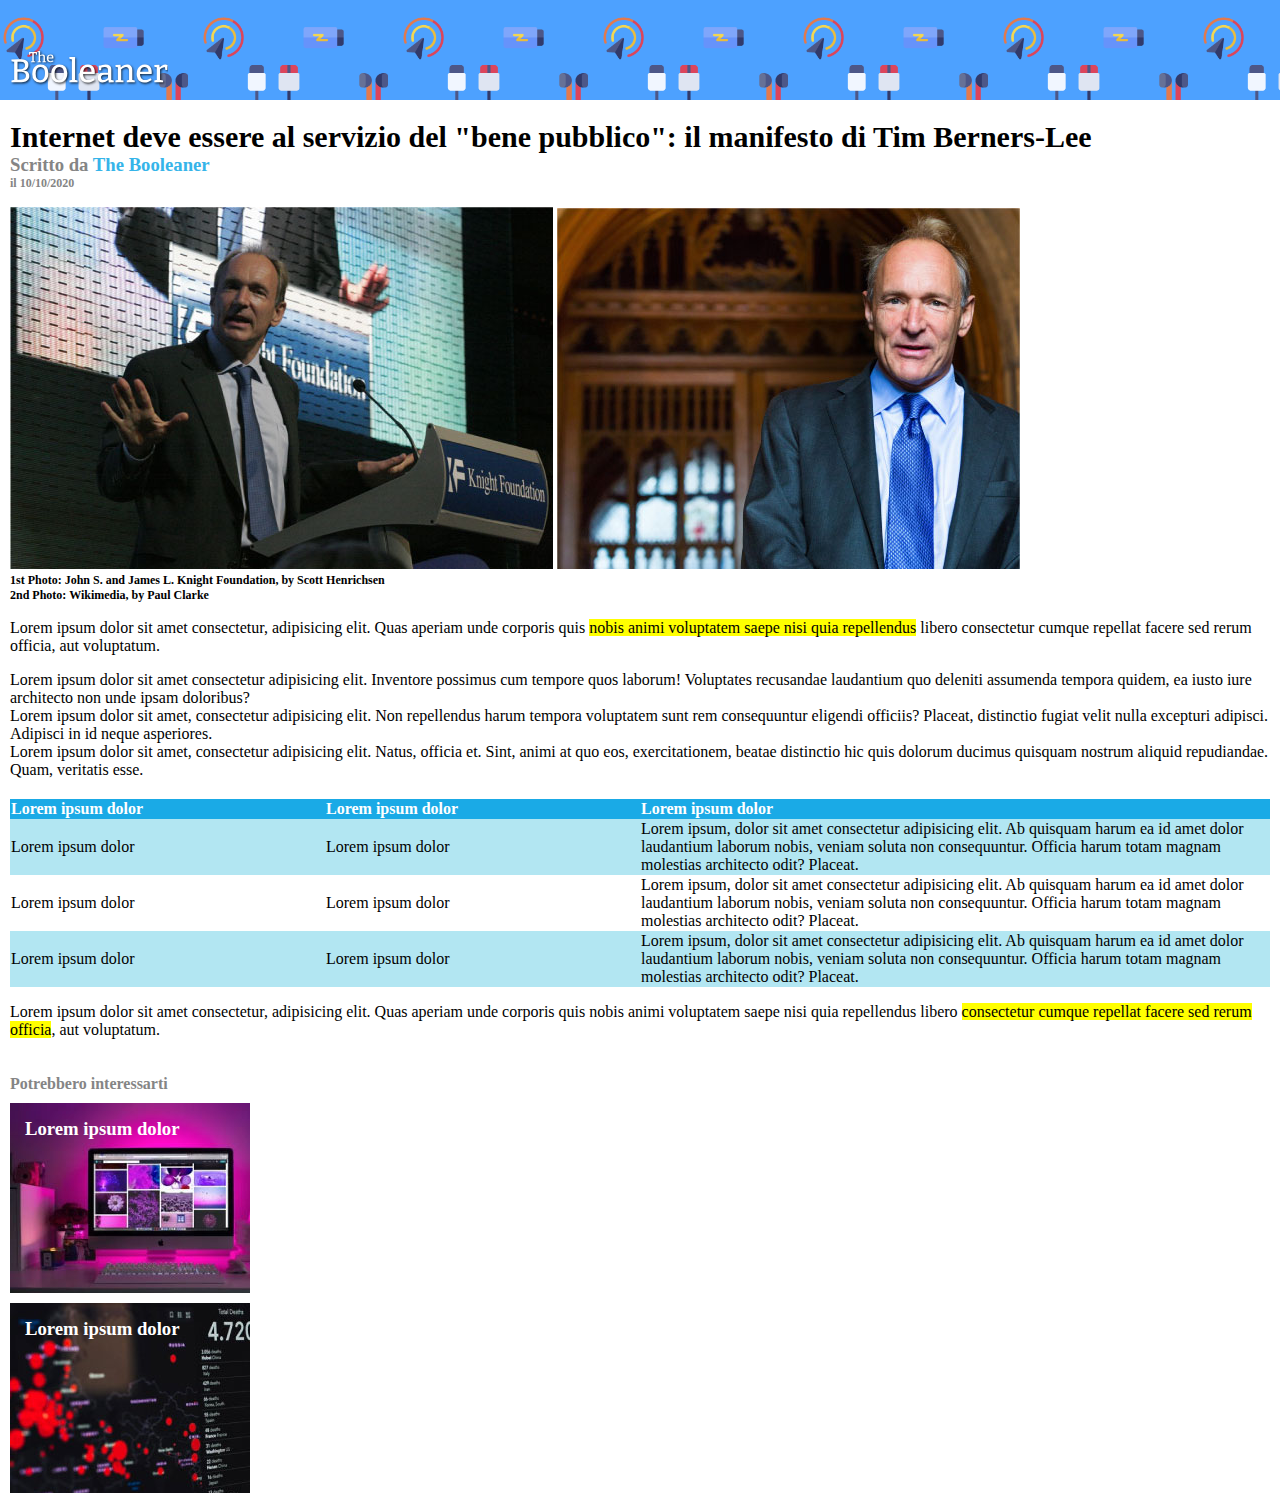
<file: index.html>
<!DOCTYPE html>
<html lang="en">
<head>
    <meta charset="UTF-8">
    <meta http-equiv="X-UA-Compatible" content="IE=edge">
    <meta name="viewport" content="width=device-width, initial-scale=1.0">
    <title>The Booleaner</title>
    <link rel="stylesheet" href="css/style.css">
</head>
<body>
    <!-- Header con logo e sfondo in background -->
    <header>
        <img class="logo" src="img/logo.svg">
    </header>

    <!-- Main con tutta la sezione -->
    <main class="content">
        <!-- Titolo -->
        <section class="article-title">
            <h1>Internet deve essere al servizio del "bene pubblico": il manifesto di Tim Berners-Lee</h1>
            <h3><span class="grey-word">Scritto da </span><span class="blue-word">The Booleaner</span></h3>
            <h4 class="grey-word">il 10/10/2020</h4>
        </section>

        <section class="photos">
            <img src="img/tim-1.jpg">
            <img src="img/tim-2.jpg">
            <h4>1st Photo: John S. and James L. Knight Foundation, by Scott Henrichsen <br> 2nd Photo: Wikimedia, by Paul Clarke</h4>
        </section>

        <!-- Paragrafo 1 -->
        <div class="paragraph-1">
            <p>Lorem ipsum dolor sit amet consectetur, adipisicing elit. Quas aperiam unde corporis quis <span class="yellow-marker">nobis animi voluptatem saepe nisi quia repellendus</span> libero consectetur cumque repellat facere sed rerum officia, aut voluptatum.</p>
        </div>

        <!-- Lista -->
        <div class="list">
            <li>Lorem ipsum dolor sit amet consectetur adipisicing elit. Inventore possimus cum tempore quos laborum! Voluptates recusandae laudantium quo deleniti assumenda tempora quidem, ea iusto iure architecto non unde ipsam doloribus?</li>
            <li>Lorem ipsum dolor sit amet, consectetur adipisicing elit. Non repellendus harum tempora voluptatem sunt rem consequuntur eligendi officiis? Placeat, distinctio fugiat velit nulla excepturi adipisci. Adipisci in id neque asperiores.</li>
            <li>Lorem ipsum dolor sit amet, consectetur adipisicing elit. Natus, officia et. Sint, animi at quo eos, exercitationem, beatae distinctio hic quis dolorum ducimus quisquam nostrum aliquid repudiandae. Quam, veritatis esse.</li>
        </div>

        <!-- Tabella -->
        <div class="tab">
            <table>
                <thead>
                    <tr>
                        <th>Lorem ipsum dolor</th>
                        <th>Lorem ipsum dolor</th>
                        <th class="th-exp">Lorem ipsum dolor</th>
                    </tr>
                </thead>

                <tbody>
                    <tr class="td-1">
                        <td>Lorem ipsum dolor</td>
                        <td>Lorem ipsum dolor</td>
                        <td>Lorem ipsum, dolor sit amet consectetur adipisicing elit. Ab quisquam harum ea id amet dolor laudantium laborum nobis, veniam soluta non consequuntur. Officia harum totam magnam molestias architecto odit? Placeat.</td>
                    </tr>

                    <tr>
                        <td>Lorem ipsum dolor</td>
                        <td>Lorem ipsum dolor</td>
                        <td>Lorem ipsum, dolor sit amet consectetur adipisicing elit. Ab quisquam harum ea id amet dolor laudantium laborum nobis, veniam soluta non consequuntur. Officia harum totam magnam molestias architecto odit? Placeat.</td>
                    </tr>

                    <tr class="td-1">
                        <td>Lorem ipsum dolor</td>
                        <td>Lorem ipsum dolor</td>
                        <td>Lorem ipsum, dolor sit amet consectetur adipisicing elit. Ab quisquam harum ea id amet dolor laudantium laborum nobis, veniam soluta non consequuntur. Officia harum totam magnam molestias architecto odit? Placeat.</td>
                    </tr>
                </tbody>
            </table>
        </div>

        <!-- Paragrafo 2 -->
        <div class="paragraph-2">
            <p>Lorem ipsum dolor sit amet consectetur, adipisicing elit. Quas aperiam unde corporis quis nobis animi voluptatem saepe nisi quia repellendus libero <span class="yellow-marker">consectetur cumque repellat facere sed rerum officia</span>, aut voluptatum.</p>
        </div>
    </main>

    <footer>
        <strong><span class="grey-word">Potrebbero interessarti</span></strong>
        <section class="suggestion">
            <div class="suggestion-1">
                <h3>Lorem ipsum dolor</h3>
            </div>
            <div class="suggestion-2">
                <h3>Lorem ipsum dolor</h3>
            </div>
        </section>
    </footer>
</body>
</html>
</file>
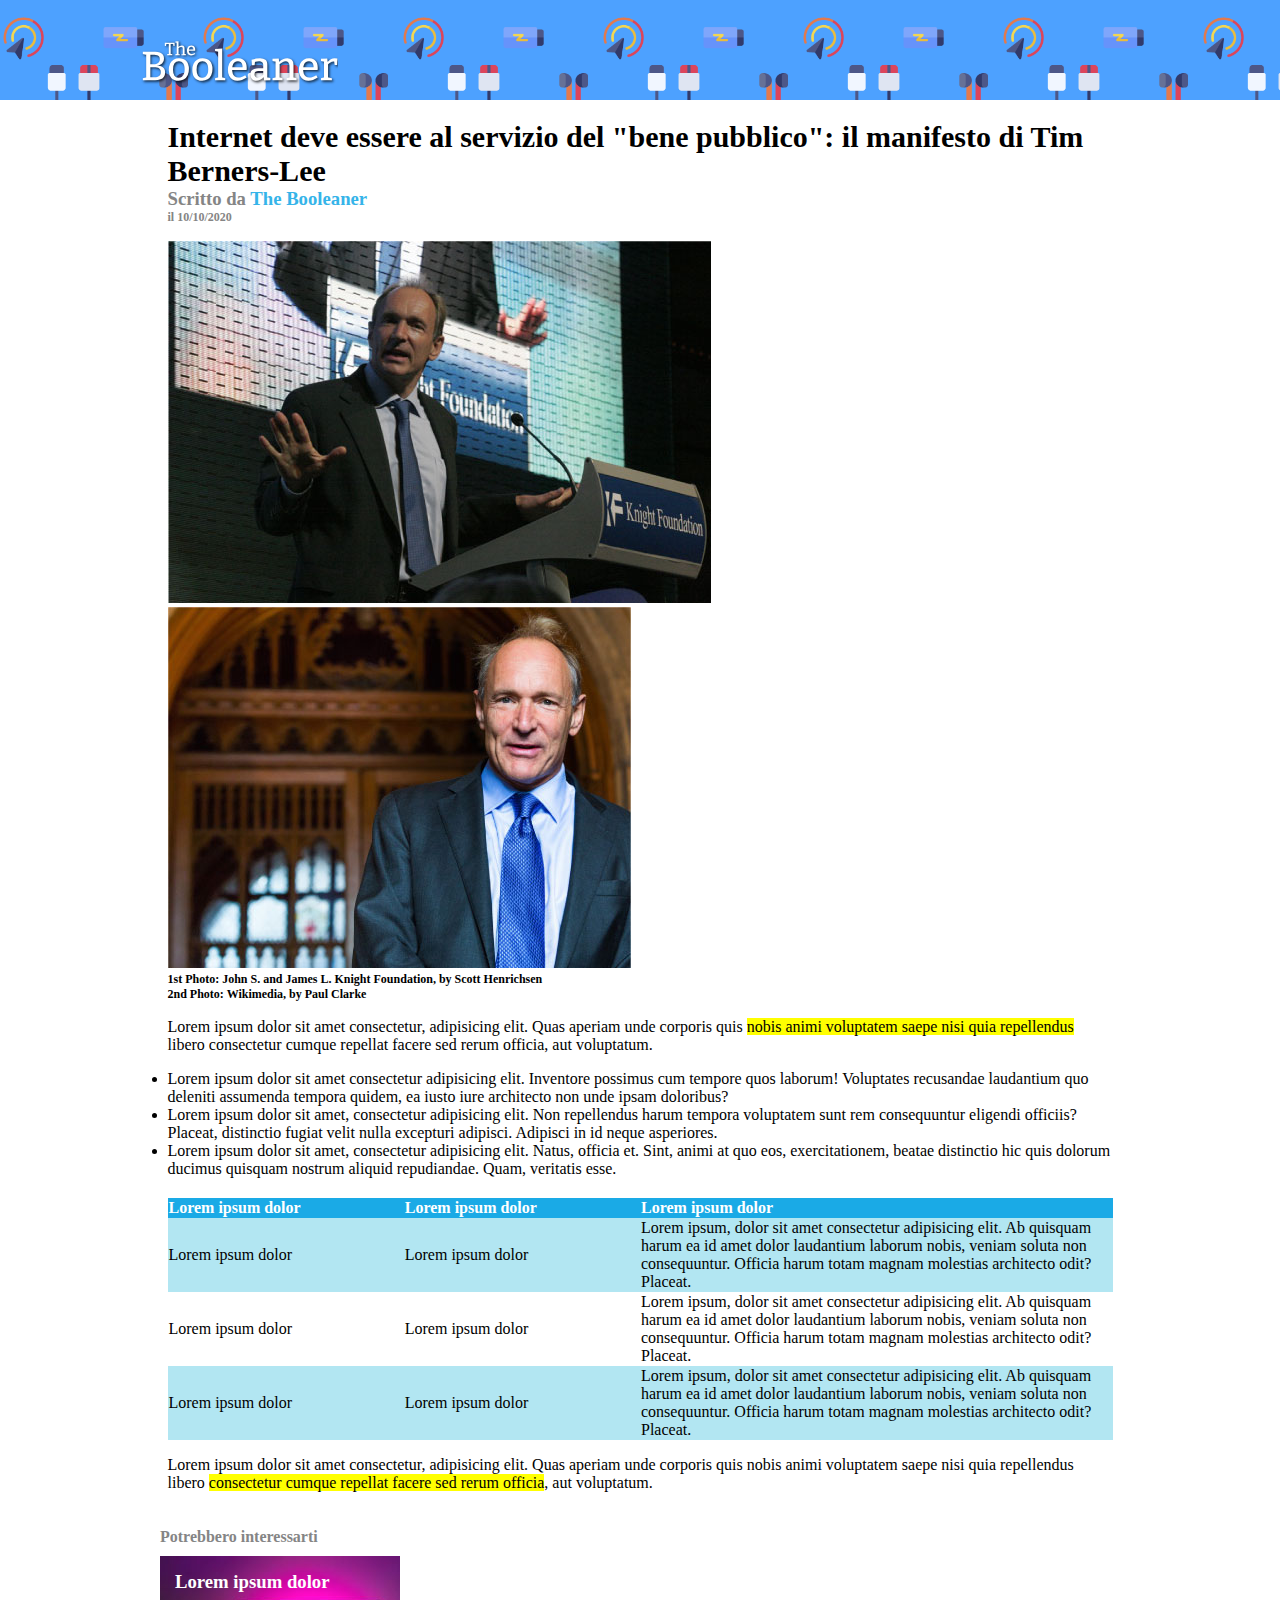
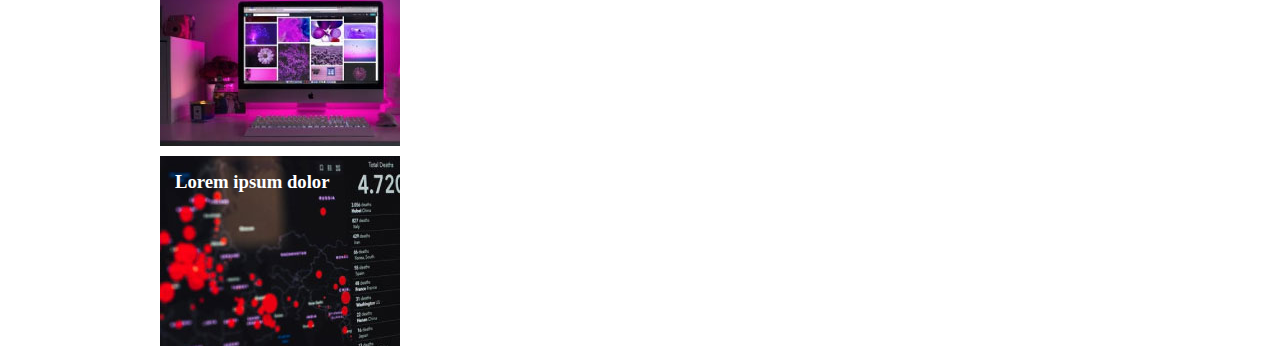
<file: bonus/index2.html>
<!DOCTYPE html>
<html lang="en">
<head>
    <meta charset="UTF-8">
    <meta http-equiv="X-UA-Compatible" content="IE=edge">
    <meta name="viewport" content="width=device-width, initial-scale=1.0">
    <title>The Booleaner</title>
    <link rel="stylesheet" href="css/style2.css">
</head>
<body>
    <!-- Header con logo e sfondo in background -->
    <header>
        <img class="logo-2" src="img/logo.svg">
    </header>

    <!-- Main con tutta la sezione -->
    <main class="content">
        <!-- Titolo -->
        <section class="article-title bonus">
            <h1>Internet deve essere al servizio del "bene pubblico": il manifesto di Tim Berners-Lee</h1>
            <h3><span class="grey-word">Scritto da </span><span class="blue-word">The Booleaner</span></h3>
            <h4 class="grey-word">il 10/10/2020</h4>
        </section>

        <section class="photos bonus">
            <img src="img/tim-1.jpg">
            <img src="img/tim-2.jpg">
            <h4>1st Photo: John S. and James L. Knight Foundation, by Scott Henrichsen <br> 2nd Photo: Wikimedia, by Paul Clarke</h4>
        </section>

        <!-- Paragrafo 1 -->
        <div class="paragraph-1 bonus">
            <p>Lorem ipsum dolor sit amet consectetur, adipisicing elit. Quas aperiam unde corporis quis <span class="yellow-marker">nobis animi voluptatem saepe nisi quia repellendus</span> libero consectetur cumque repellat facere sed rerum officia, aut voluptatum.</p>
        </div>

        <!-- Lista -->
        <div class="list bonus">
            <li>Lorem ipsum dolor sit amet consectetur adipisicing elit. Inventore possimus cum tempore quos laborum! Voluptates recusandae laudantium quo deleniti assumenda tempora quidem, ea iusto iure architecto non unde ipsam doloribus?</li>
            <li>Lorem ipsum dolor sit amet, consectetur adipisicing elit. Non repellendus harum tempora voluptatem sunt rem consequuntur eligendi officiis? Placeat, distinctio fugiat velit nulla excepturi adipisci. Adipisci in id neque asperiores.</li>
            <li>Lorem ipsum dolor sit amet, consectetur adipisicing elit. Natus, officia et. Sint, animi at quo eos, exercitationem, beatae distinctio hic quis dolorum ducimus quisquam nostrum aliquid repudiandae. Quam, veritatis esse.</li>
        </div>

        <!-- Tabella -->
        <div class="tab bonus">
            <table>
                <thead>
                    <tr>
                        <th>Lorem ipsum dolor</th>
                        <th>Lorem ipsum dolor</th>
                        <th class="th-exp">Lorem ipsum dolor</th>
                    </tr>
                </thead>

                <tbody>
                    <tr class="td-1">
                        <td>Lorem ipsum dolor</td>
                        <td>Lorem ipsum dolor</td>
                        <td>Lorem ipsum, dolor sit amet consectetur adipisicing elit. Ab quisquam harum ea id amet dolor laudantium laborum nobis, veniam soluta non consequuntur. Officia harum totam magnam molestias architecto odit? Placeat.</td>
                    </tr>

                    <tr>
                        <td>Lorem ipsum dolor</td>
                        <td>Lorem ipsum dolor</td>
                        <td>Lorem ipsum, dolor sit amet consectetur adipisicing elit. Ab quisquam harum ea id amet dolor laudantium laborum nobis, veniam soluta non consequuntur. Officia harum totam magnam molestias architecto odit? Placeat.</td>
                    </tr>

                    <tr class="td-1">
                        <td>Lorem ipsum dolor</td>
                        <td>Lorem ipsum dolor</td>
                        <td>Lorem ipsum, dolor sit amet consectetur adipisicing elit. Ab quisquam harum ea id amet dolor laudantium laborum nobis, veniam soluta non consequuntur. Officia harum totam magnam molestias architecto odit? Placeat.</td>
                    </tr>
                </tbody>
            </table>
        </div>

        <!-- Paragrafo 2 -->
        <div class="paragraph-2 bonus">
            <p>Lorem ipsum dolor sit amet consectetur, adipisicing elit. Quas aperiam unde corporis quis nobis animi voluptatem saepe nisi quia repellendus libero <span class="yellow-marker">consectetur cumque repellat facere sed rerum officia</span>, aut voluptatum.</p>
        </div>
    </main>

    <footer class="bonus">
        <strong><span class="grey-word">Potrebbero interessarti</span></strong>
        <section class="suggestion">
            <div class="suggestion-1">
                <h3>Lorem ipsum dolor</h3>
            </div>
            <div class="suggestion-2">
                <h3>Lorem ipsum dolor</h3>
            </div>
        </section>
    </footer>
</body>
</html>
</file>
<file: css/style.css>
body {
    margin: auto;
}

.content {
    padding: 10px;
}

header {
    background-image: url(../img/pattern.png);
    background-repeat: repeat-x;
    background-size: 400px;
    background-color: #4da1ff;
    height: 100px;
    margin-bottom: 10px;
}

.logo {
    margin-top: 50px;
    margin-left: 10px;
    height: 40px;
}

h1 {
    margin-top: 0px;
    margin-bottom: 0px;
    font-size: 30px;
}

h3 {
    margin-top: 0px;
    margin-bottom: 0px;
}

h4 {
    margin-top: 0px;
    font-size: 12px;
}

.grey-word {
    color: #858585;
}

.blue-word {
    color: #35b4e9;
}

.yellow-marker {
    background-color: #FFFF00;
}

.list {
    margin-bottom: 20px;
}

.tab {
    margin-top: 20px;
    text-align: left;
}

table {
    border-collapse: collapse;
}

.th-exp {
    width: 50%;
}

thead {
    color: white;
    background-color: #1aaae6;
}

.td-1 {
    background-color: #b2e6f2;
}

footer {
    padding: 10px;
}

.suggestion {
    color: white;
    margin-top: 10px;
}

.suggestion-1 {
    background-image: url(../img/monitor.jpg);
    width: 210px;
    height: 160px;
    padding: 15px;
    margin-bottom: 10px;
}

.suggestion-2 {
    background-image: url(../img/graph.jpg);
    width: 210px;
    height: 160px;
    padding: 15px;
}
</file>
<file: bonus/css/style2.css>
body {
    margin: auto;
}

.content {
    padding: 10px;
}

.bonus {
    width: 75%;
    margin: auto;
}

header {
    background-image: url(../img/pattern.png);
    background-repeat: repeat-x;
    background-size: 400px;
    background-color: #4da1ff;
    height: 100px;
    margin-bottom: 10px;
}

.logo-2 {
    margin-top: 40px;
    margin-left: 11%;
    height: 50px;
}

h1 {
    margin-top: 0px;
    margin-bottom: 0px;
    font-size: 30px;
}

h3 {
    margin-top: 0px;
    margin-bottom: 0px;
}

h4 {
    margin-top: 0px;
    font-size: 12px;
}

.grey-word {
    color: #858585;
}

.blue-word {
    color: #35b4e9;
}

.yellow-marker {
    background-color: #FFFF00;
}

.list {
    margin-bottom: 20px;
}

.tab {
    margin-top: 20px;
    text-align: left;
}

table {
    border-collapse: collapse;
}

.th-exp {
    width: 50%;
}

thead {
    color: white;
    background-color: #1aaae6;
}

.td-1 {
    background-color: #b2e6f2;
}

footer {
    padding: 10px;
}

.suggestion {
    color: white;
    margin-top: 10px;
}

.suggestion-1 {
    background-image: url(../img/monitor.jpg);
    width: 210px;
    height: 160px;
    padding: 15px;
    margin-bottom: 10px;
}

.suggestion-2 {
    background-image: url(../img/graph.jpg);
    width: 210px;
    height: 160px;
    padding: 15px;
}
</file>
